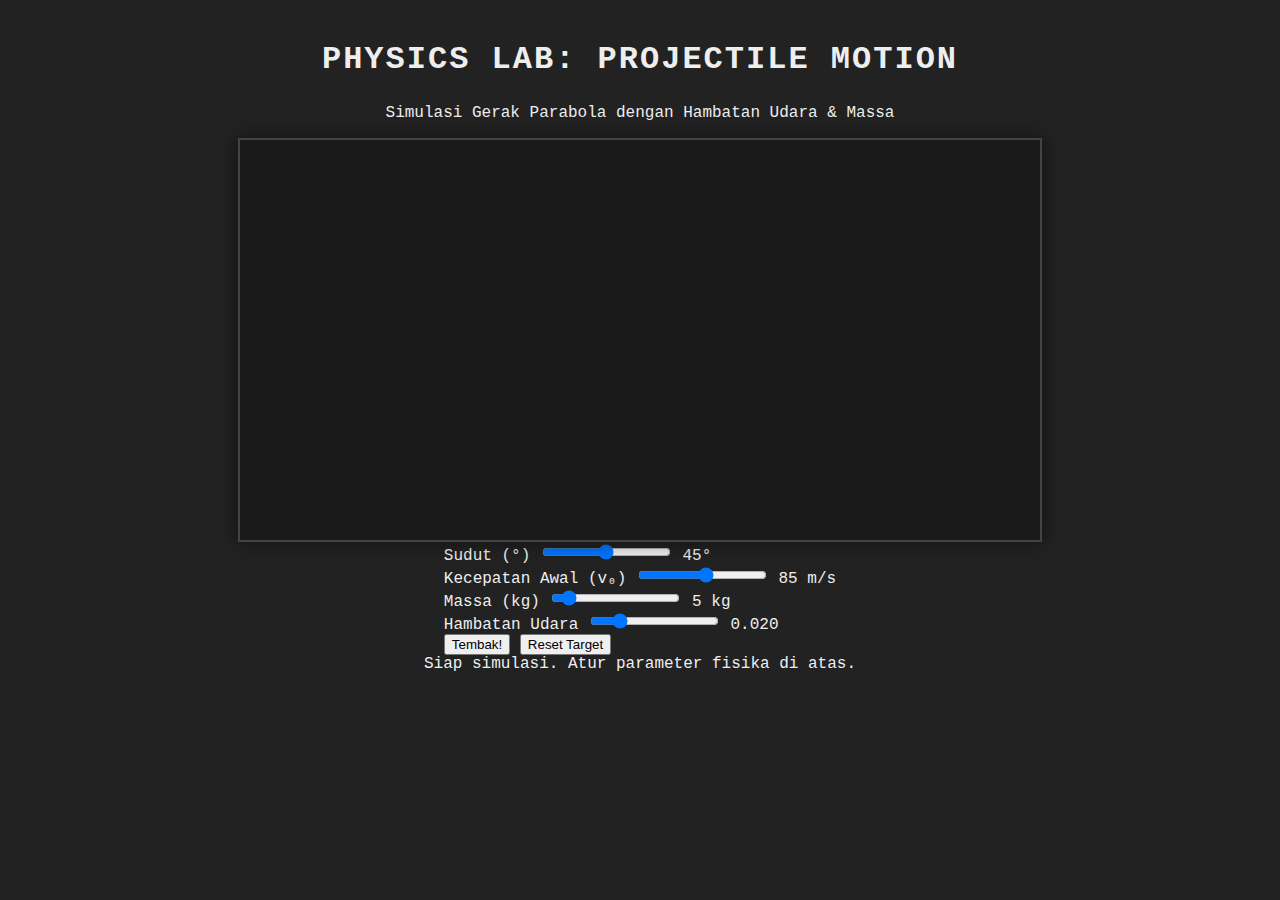
<file: index.html>
<!DOCTYPE html>
<html lang="id">
  <head>
    <meta charset="UTF-8" />
    <meta name="viewport" content="width=device-width, initial-scale=1.0" />
    <title>Laboratorium Fisika: Kinematika & Dinamika</title>

    <link rel="stylesheet" href="style.css" />
  </head>
  <body>
    <h1>Physics Lab: Projectile Motion</h1>
    <p class="subtitle">
      Simulasi Gerak Parabola dengan Hambatan Udara & Massa
    </p>

    <div id="game-container">
      <canvas id="gameCanvas" width="800" height="400"></canvas>
    </div>

    <div id="controls">
      <div class="control-group">
        <label for="angle">Sudut (°)</label>
        <input type="range" id="angle" min="0" max="90" value="45" />
        <span id="angleVal">45°</span>
      </div>

      <div class="control-group">
            <label for="power">Kecepatan Awal (v₀)</label>
            <input type="range" id="power" min="10" max="150" value="85">
            <span id="powerVal">85 m/s</span>
        </div>

      <div class="control-group">
        <label for="mass">Massa (kg)</label>
        <input type="range" id="mass" min="1" max="50" value="5" />
        <span id="massVal">5 kg</span>
      </div>

      <div class="control-group">
        <label for="drag">Hambatan Udara</label>
        <input type="range" id="drag" min="0" max="100" value="20" step="5" />
        <span id="dragVal">0.020</span>
      </div>

      <div class="button-group">
        <button id="btn-fire">Tembak!</button>
        <button id="btn-reset" class="btn-reset">Reset Target</button>
      </div>
    </div>

    <div class="stats" id="statusMessage">
      Siap simulasi. Atur parameter fisika di atas.
    </div>

    <script src="script.js"></script>
  </body>
</html>
</file>
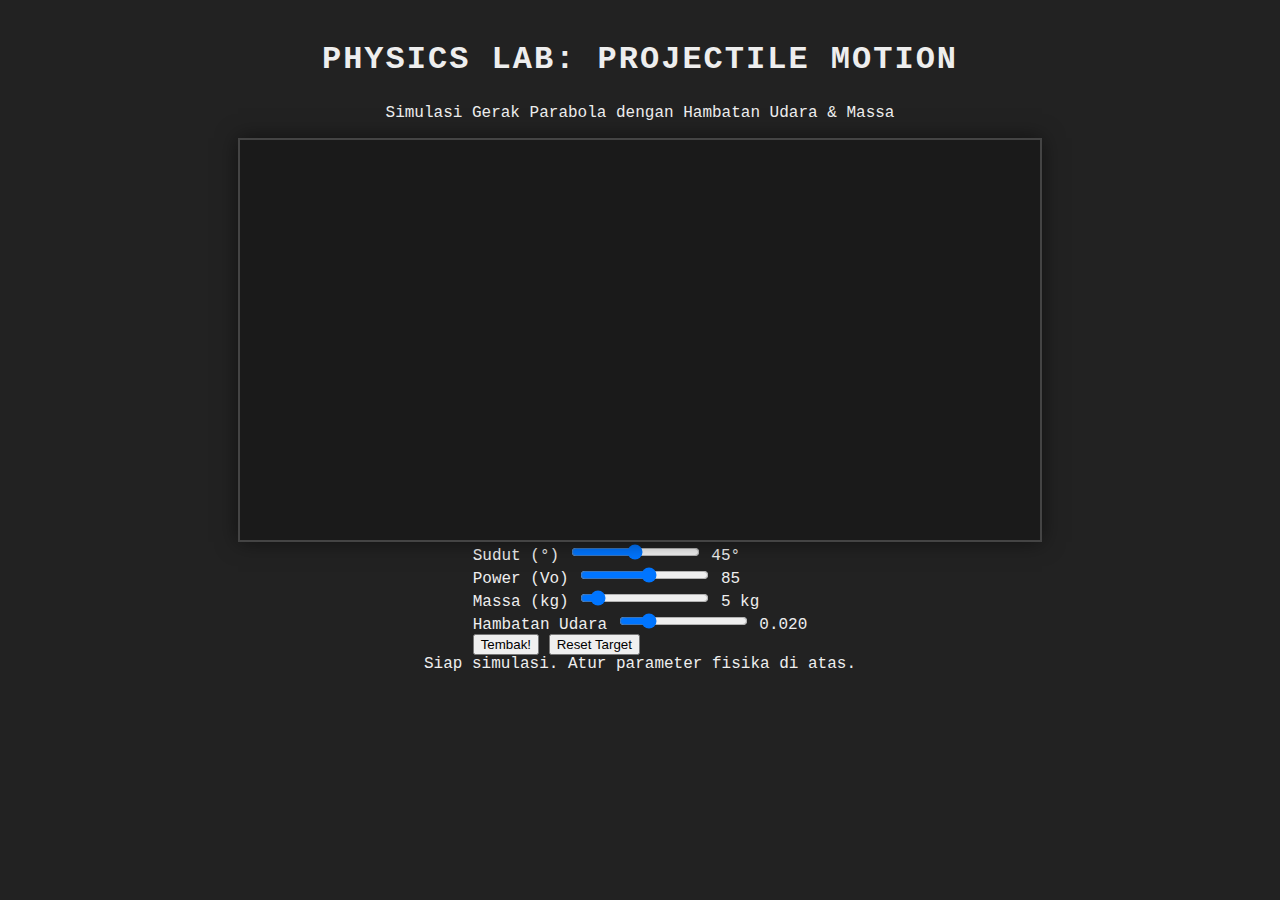
<file: gerakparabola.html>
<!DOCTYPE html>
<html lang="id">
  <head>
    <meta charset="UTF-8" />
    <meta name="viewport" content="width=device-width, initial-scale=1.0" />
    <title>Laboratorium Fisika: Kinematika & Dinamika</title>

    <link rel="stylesheet" href="style.css" />
  </head>
  <body>
    <h1>Physics Lab: Projectile Motion</h1>
    <p class="subtitle">
      Simulasi Gerak Parabola dengan Hambatan Udara & Massa
    </p>

    <div id="game-container">
      <canvas id="gameCanvas" width="800" height="400"></canvas>
    </div>

    <div id="controls">
      <div class="control-group">
        <label for="angle">Sudut (°)</label>
        <input type="range" id="angle" min="0" max="90" value="45" />
        <span id="angleVal">45°</span>
      </div>

      <div class="control-group">
        <label for="power">Power (Vo)</label>
        <input type="range" id="power" min="10" max="150" value="85" />
        <span id="powerVal">85</span>
      </div>

      <div class="control-group">
        <label for="mass">Massa (kg)</label>
        <input type="range" id="mass" min="1" max="50" value="5" />
        <span id="massVal">5 kg</span>
      </div>

      <div class="control-group">
        <label for="drag">Hambatan Udara</label>
        <input type="range" id="drag" min="0" max="100" value="20" step="5" />
        <span id="dragVal">0.020</span>
      </div>

      <div class="button-group">
        <button id="btn-fire">Tembak!</button>
        <button id="btn-reset" class="btn-reset">Reset Target</button>
      </div>
    </div>

    <div class="stats" id="statusMessage">
      Siap simulasi. Atur parameter fisika di atas.
    </div>

    <script src="script.js"></script>
  </body>
</html>
</file>
<file: style.css>
body {
    font-family: 'Courier New', Courier, monospace;
    background-color: #222;
    color: #eee;
    display: flex;
    flex-direction: column;
    align-items: center;
    margin: 0;
    padding: 20px;
}

h1 { 
    margin-bottom: 10px; 
    text-transform: uppercase; 
    letter-spacing: 2px; 
}

#game-container {
    position: relative;
    border: 2px solid #444;
    box-shadow: 0 0 20px rgba(0,0,0,0.5);
}

canvas {
    background-color: #1a1a1a;
    display: block;
}

/* UI * /
#controls {
    margin-top: 15px;
    display: flex;
    gap: 20px;
    background: #333;
    padding: 15px;
    border-radius: 8px;
}

.control-group {
    display: flex;
    flex-direction: column;
    align-items: center;
}

label { 
    font-size: 0.8rem; 
    margin-bottom: 5px; 
    color: #aaa; 
}

button {
    background-color: #00bcd4;
    border: none;
    padding: 10px 20px;
    color: #222;
    font-weight: bold;
    cursor: pointer;
    text-transform: uppercase;
    margin-top: auto;
}

button:hover { 
    background-color: #0097a7; 
}

.btn-reset {
    background-color: #e91e63;
}

.stats {
    margin-top: 10px;
    font-size: 0.9rem;
    color: #00bcd4;
}
</file>
